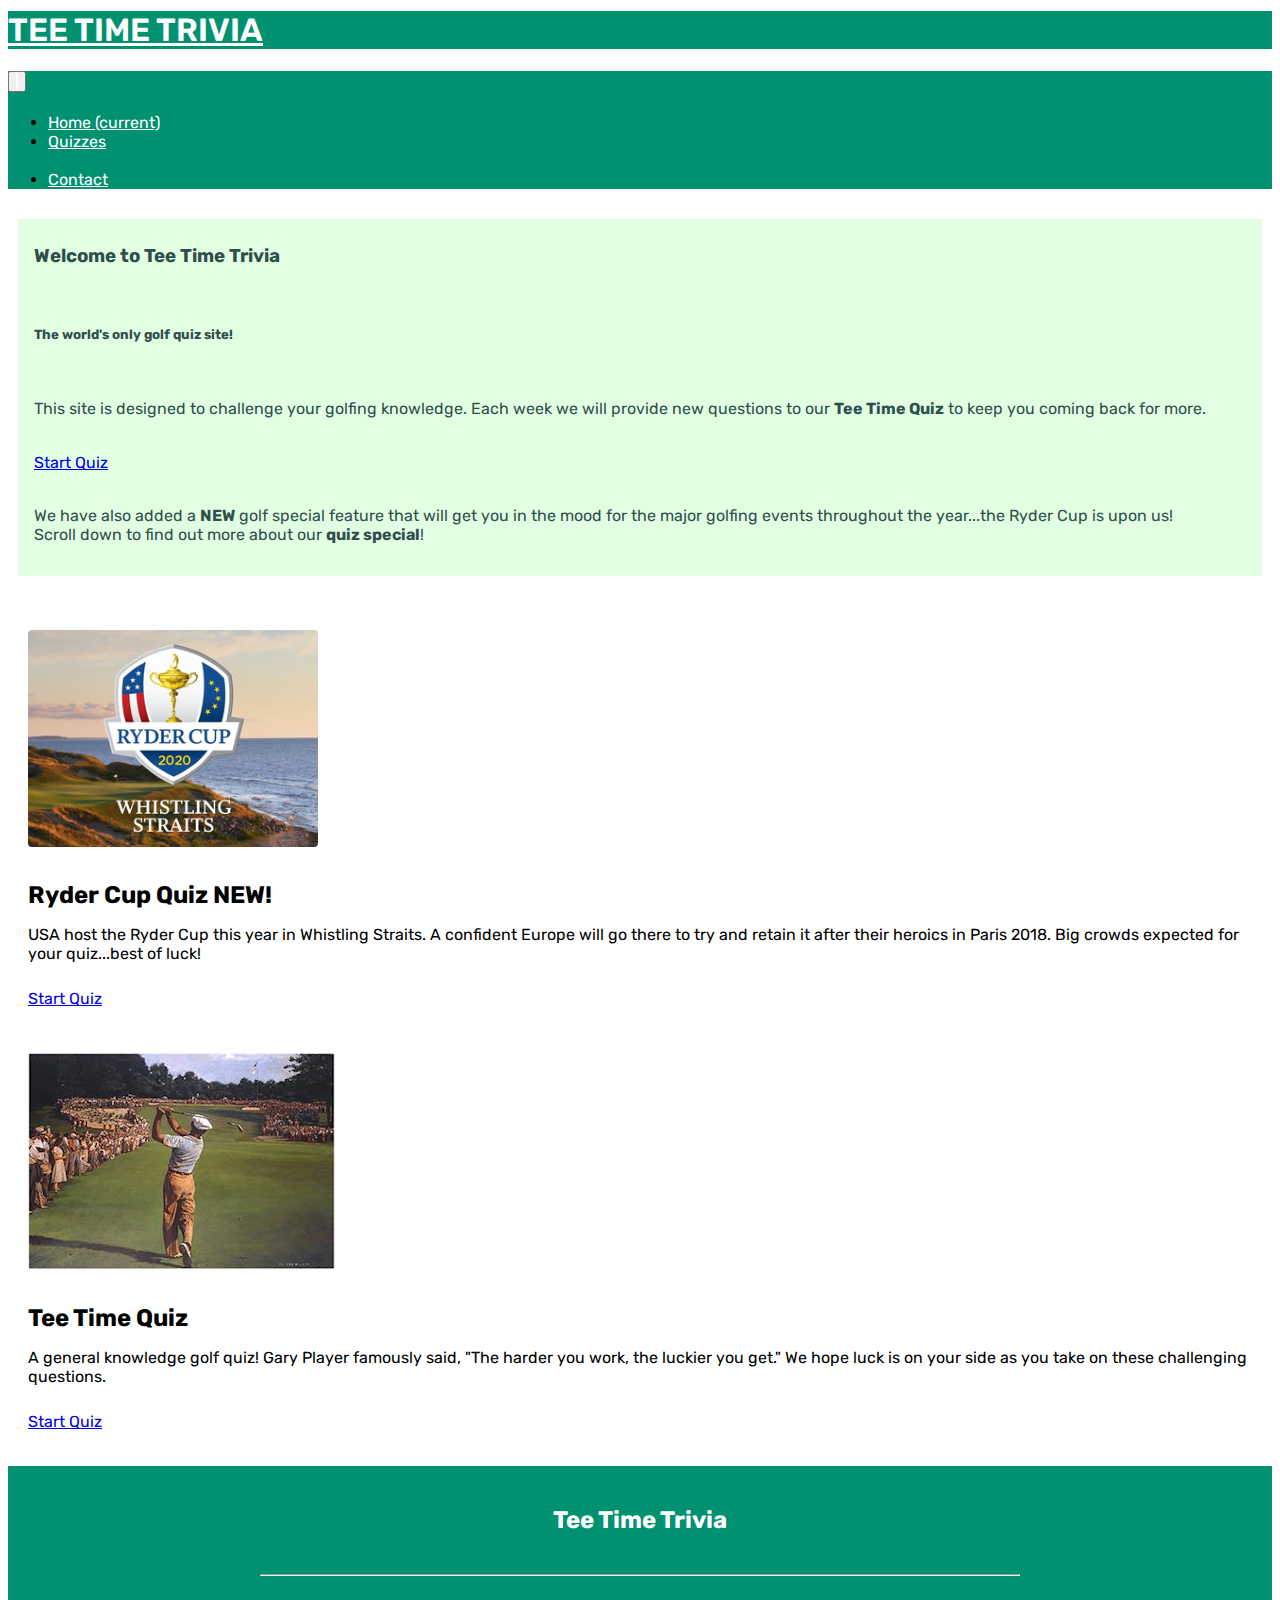
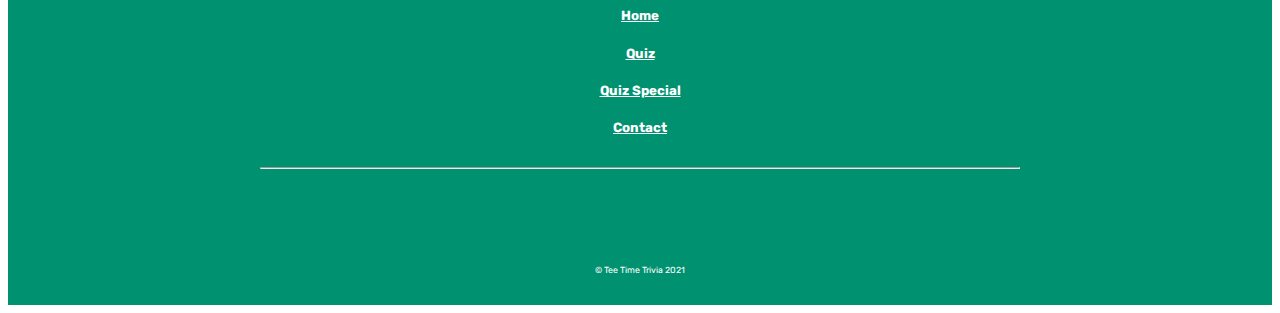
<file: index.html>
<!doctype html>
<html lang="en">
<head>
    <meta charset="UTF-8">
    <meta name="viewport"
          content="width=device-width, user-scalable=no, initial-scale=1.0, maximum-scale=1.0, minimum-scale=1.0">
    <meta http-equiv="X-UA-Compatible" content="ie=edge">
    <title>Tee Time Trivia | Golf Quiz</title>
    <link rel="stylesheet" href="https://stackpath.bootstrapcdn.com/bootstrap/4.1.3/css/bootstrap.min.css"
        integrity="sha384-MCw98/SFnGE8fJT3GXwEOngsV7Zt27NXFoaoApmYm81iuXoPkFOJwJ8ERdknLPMO" crossorigin="anonymous">
    <link rel="stylesheet" href="https://pro.fontawesome.com/releases/v5.10.0/css/all.css" integrity="sha384-AYmEC3Yw5cVb3ZcuHtOA93w35dYTsvhLPVnYs9eStHfGJvOvKxVfELGroGkvsg+p" crossorigin="anonymous"/>
    <link rel="stylesheet" href="assets/css/style.css">

    <link rel="preconnect" href="https://fonts.googleapis.com">
    <link rel="preconnect" href="https://fonts.gstatic.com" crossorigin>
    <link href="https://fonts.googleapis.com/css2?family=Rubik:ital,wght@0,300;0,400;0,500;0,600;0,700;0,800;0,900;1,400&display=swap" rel="stylesheet">

</head>
<body>
<!------------------------------------------------------------------------------------------------------------------------------Header/Navigation-->
<nav class="navbar navbar-expand-lg justify-content-center" style="background-color: #009170;">
    <h1 class="nav-heading text-center"><a href="index.html">TEE TIME TRIVIA  <i class="fas fa-golf-ball"></i></a></h1>
</nav>
<nav class="navbar navbar-expand-lg justify-content-center" style="background-color: #009170;">
    <button class="navbar-toggler" type="button" data-toggle="collapse" data-target="#navbarNavDropdown" 
        aria-controls="navbarNavDropdown" aria-expanded="false" aria-label="Toggle navigation">
        <span class="navbar-toggler-icon"></span>
    </button>
    <div class="collapse navbar-collapse justify-content-center" id="navbarNavDropdown">
      <ul class="navbar-nav">
        <li class="nav-item active">
          <a class="nav-link" href="index.html">Home <span class="sr-only">(current)</span></a>
        </li>
        <li class="nav-item dropdown">
            <a class="nav-link dropdown-toggle" href="#" id="navbarDropdownMenuLink" role="button" data-toggle="dropdown" aria-haspopup="true" aria-expanded="false">
              Quizzes
            </a>
            <div class="dropdown-menu" aria-labelledby="navbarDropdownMenuLink">
                <a class="dropdown-item" href="quiz.html">Golf Quiz </a>
                <a class="dropdown-item" href="quiz_special.html">Ryder Cup Quiz <span class="badge badge-success d-none d-md-inline">NEW!</span></a>
            </div>
          </li>
        <li class="nav-item">
            <a class="nav-link" href="contact.html">Contact</a>
        </li>
      </ul>
    </div>
</nav>
<!--------------------------------------------------------------------------------------------------------------------About-->
<div class="container-fluid">
    <section class="callout jumbotron jumbotron-main text-center">
        <h3 class="main-header-home">Welcome to Tee Time Trivia</h3>
            <br>
        <h5>The world's only golf quiz site!</h5>
            <br>
        <p class="quiz-start">This site is designed to challenge your golfing knowledge. Each week we will provide new questions to our <b>Tee Time Quiz</b> to keep you coming back for more.</p><br>
            <a href="quiz.html" class="btn btn-info btn-lg text-uppercase">Start Quiz</a>
            <p class="quiz-scroll">We have also added a <b>NEW</b>
                golf special feature that will get you in the mood for the major golfing events throughout the year...the Ryder Cup is upon us!<br>Scroll down 
                to find out more about our <b>quiz special</b>!</p>
            
    </section>
</div>
<!--------------------------------------------------------------------------------------------------------------------Quizzes-->
<div class="container-wrapper-quizzes">
    <div class="container quizzes-container">  
        <section class="quizzes">
            <div class="row my-5">
                <div class="col-sm">
                    <div class="golf-image">
                        <img src="assets/images/ryder2020.png" alt="Ryder Cup 2020">
                    </div>
                    <div class="golf-info">
                        <h2 class="quizzes-header">Ryder Cup Quiz <span class="badge badge-success d-none d-md-inline">NEW!</span></h2>
                            <p>USA host the Ryder Cup this year in Whistling Straits. A confident Europe will go there to try and  
                                retain it after their heroics in Paris 2018. Big crowds expected for your quiz...best of luck!</p>
                            <p><a class="btn btn-info" href="quiz_special.html">Start Quiz</a></p>
                    </div>
                </div>
                <div class="col-sm">
                    <div class="golf-image">
                        <img src="assets/images/hogan.jpg" alt="Ryder Cup 2020">
                    </div>
                    <div class="golf-info">
                        <h2 class="quizzes-header">Tee Time Quiz</h2>
                            <p>A general knowledge golf quiz! Gary Player famously said, "The harder you work, the luckier you get."
                                 We hope luck is on your side as you take on these challenging questions.</p>
                            <p><a class="btn btn-info" href="quiz.html">Start Quiz</a></p>
                    </div>
                </div>
            </div>
        </section>
    </div>
</div>
<!--------------------------------------------------------------------------------------------------------------------------Footer-->
<footer>
    <div class="container-wrapper-footer">
        <div class="container-fluid footer-container"> 
            <h2 class="footer-header">Tee Time Trivia</h2>
                <hr>
                <section class="info-footer">
                    <div class="row">
                        <div class="col-sm">
                            <h5><a href="index.html">Home</a></h5>
                        </div>
                        <div class="col-sm">
                            <h5><a href="quiz.html">Quiz</a></h5>
                        </div>
                        <div class="col-sm">
                            <h5><a href="quiz_special.html">Quiz Special</a></h5>
                        </div>
                        <div class="col-sm">
                            <h5><a href="contact.html">Contact</a></h5>
                        </div>
                    </div>
                </section>
                <hr>
            <div class="footer social-footer">
                <a href="https://www.instagram.com" target="_blank"><i class="fab fa-instagram"></i></a>
                <a href="https://twitter.com" target="_blank"><i class="fab fa-twitter"></i></a>
                <a href="https://www.pinterest.com/" target="_blank"><i class="fab fa-pinterest"></i></a>
                <a href="https://www.facebook.com" target="_blank"><i class="fab fa-facebook-square"></i></a>
            </div>
            <p>© Tee Time Trivia 2021</p>
        </div>
    </div>
</footer>

<script src="https://code.jquery.com/jquery-3.3.1.slim.min.js" integrity="sha384-q8i/X+965DzO0rT7abK41JStQIAqVgRVzpbzo5smXKp4YfRvH+8abtTE1Pi6jizo" crossorigin="anonymous"></script>
<script src="https://cdnjs.cloudflare.com/ajax/libs/popper.js/1.14.3/umd/popper.min.js" integrity="sha384-ZMP7rVo3mIykV+2+9J3UJ46jBk0WLaUAdn689aCwoqbBJiSnjAK/l8WvCWPIPm49" crossorigin="anonymous"></script>
<script src="https://stackpath.bootstrapcdn.com/bootstrap/4.1.3/js/bootstrap.min.js" integrity="sha384-ChfqqxuZUCnJSK3+MXmPNIyE6ZbWh2IMqE241rYiqJxyMiZ6OW/JmZQ5stwEULTy" crossorigin="anonymous"></script>
</body>
</html>
</file>
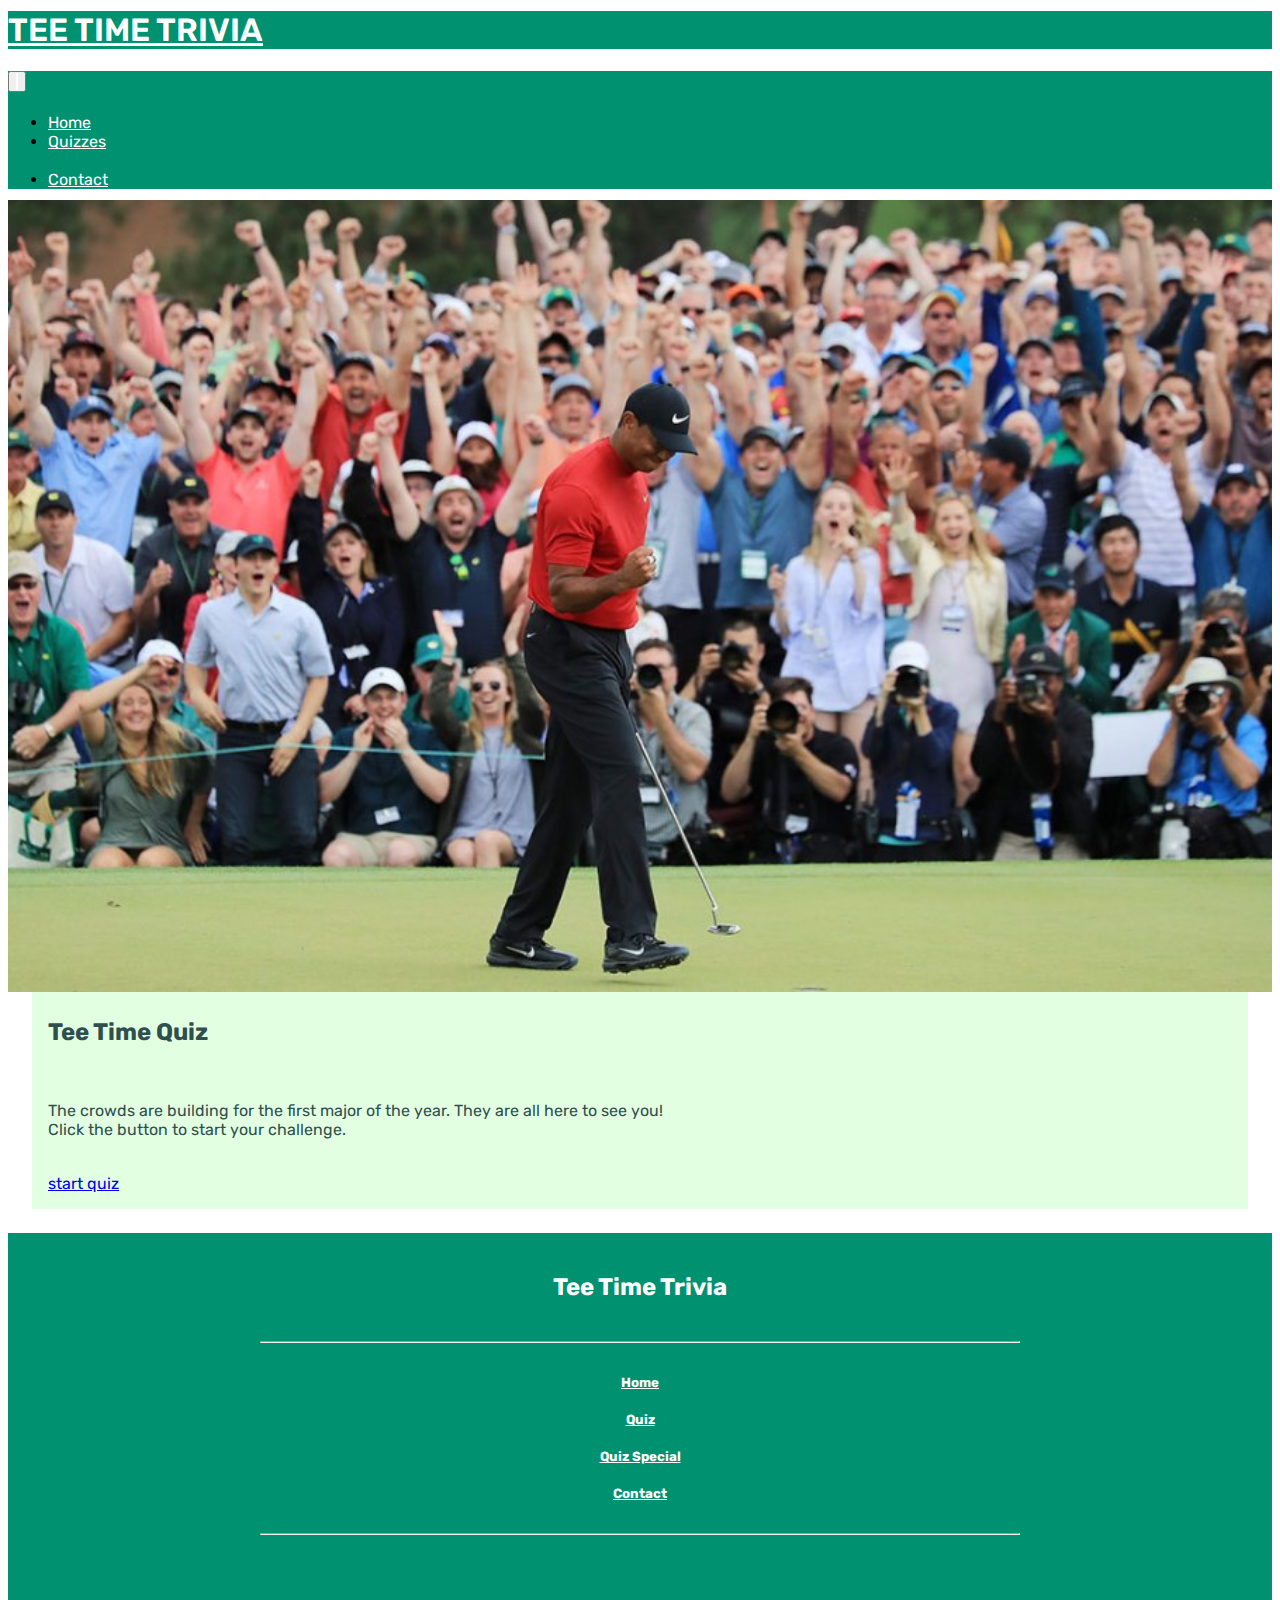
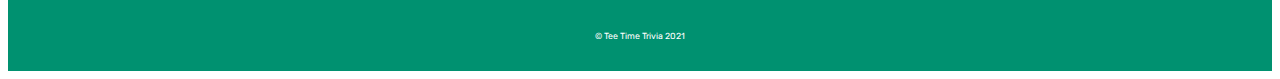
<file: quiz.html>
<!doctype html>
<html lang="en">
<head>
    <meta charset="UTF-8">
    <meta name="viewport"
          content="width=device-width, user-scalable=no, initial-scale=1.0, maximum-scale=1.0, minimum-scale=1.0">
    <meta http-equiv="X-UA-Compatible" content="ie=edge">
    <title>Tee Time Trivia | Golf Quiz</title>
    <link rel="stylesheet" href="https://stackpath.bootstrapcdn.com/bootstrap/4.1.3/css/bootstrap.min.css"
        integrity="sha384-MCw98/SFnGE8fJT3GXwEOngsV7Zt27NXFoaoApmYm81iuXoPkFOJwJ8ERdknLPMO" crossorigin="anonymous">
    <link rel="stylesheet" href="https://pro.fontawesome.com/releases/v5.10.0/css/all.css" integrity="sha384-AYmEC3Yw5cVb3ZcuHtOA93w35dYTsvhLPVnYs9eStHfGJvOvKxVfELGroGkvsg+p" crossorigin="anonymous"/>
    <link rel="stylesheet" href="assets/css/style.css">

    <link rel="preconnect" href="https://fonts.googleapis.com">
    <link rel="preconnect" href="https://fonts.gstatic.com" crossorigin>
    <link href="https://fonts.googleapis.com/css2?family=Rubik:ital,wght@0,300;0,400;0,500;0,600;0,700;0,800;0,900;1,400&display=swap" rel="stylesheet">

</head>
<body>
<!------------------------------------------------------------------------------------------------------------------------------Header/Navigation-->
<nav class="navbar navbar-expand-lg justify-content-center" style="background-color: #009170;">
    <h1 class="nav-heading text-center"><a href="index.html">TEE TIME TRIVIA  <i class="fas fa-golf-ball"></i></a></h1>
</nav>
<nav class="navbar navbar-expand-lg justify-content-center" style="background-color: #009170;">
    <button class="navbar-toggler" type="button" data-toggle="collapse" data-target="#navbarNavDropdown" 
        aria-controls="navbarNavDropdown" aria-expanded="false" aria-label="Toggle navigation">
        <span class="navbar-toggler-icon"></span>
    </button>
    <div class="collapse navbar-collapse justify-content-center" id="navbarNavDropdown">
      <ul class="navbar-nav">
        <li class="nav-item">
          <a class="nav-link" href="index.html">Home </a>
        </li>
        <li class="nav-item dropdown">
            <a class="nav-link dropdown-toggle" href="#" id="navbarDropdownMenuLink" role="button" data-toggle="dropdown" aria-haspopup="true" aria-expanded="false">
              Quizzes
            </a>
            <div class="dropdown-menu" aria-labelledby="navbarDropdownMenuLink">
              <a class="dropdown-item active" href="quiz.html">Golf Quiz</a>
              <a class="dropdown-item" href="quiz_special.html">Ryder Cup Quiz <span class="badge badge-success d-none d-md-inline">NEW!</span></a>
            </div>
          </li>
        <li class="nav-item">
            <a class="nav-link" href="contact.html">Contact</a>
        </li>
      </ul>
    </div>
</nav>
<!--------------------------------------------------------------------------------------------------------------------About-->
<div class="container-fluid bk-container"></div>
<div class="special-jumbotron my-5">
    <section class="callout jumbotron jumbotron-host text-center">
        <h2 class="main-header-quiz">Tee Time Quiz</h2><br>
            <p>The crowds are building for the first major of the year. They are all here to see you!
                <br>Click the button to start your challenge.</p>
            <br>
            <a href="quiz_questions.html" class="btn btn-info btn-lg text-uppercase">start quiz</a><br>
    </section>
</div>
<!--------------------------------------------------------------------------------------------------------------------------Footer-->
<footer>
  <div class="container-wrapper-footer">
      <div class="container-fluid footer-container"> 
          <h2 class="footer-header">Tee Time Trivia</h2>
              <hr>
              <section class="info-footer">
                  <div class="row">
                      <div class="col-sm">
                          <h5><a href="index.html">Home</a></h5>
                      </div>
                      <div class="col-sm">
                          <h5><a href="quiz.html">Quiz</a></h5>
                      </div>
                      <div class="col-sm">
                          <h5><a href="quiz_special.html">Quiz Special</a></h5>
                      </div>
                      <div class="col-sm">
                          <h5><a href="contact.html">Contact</a></h5>
                      </div>
                  </div>
              </section>
              <hr>
          <div class="footer social-footer">
              <a href="https://www.instagram.com" target="_blank"><i class="fab fa-instagram"></i></a>
              <a href="https://twitter.com" target="_blank"><i class="fab fa-twitter"></i></a>
              <a href="https://www.pinterest.com/" target="_blank"><i class="fab fa-pinterest"></i></a>
              <a href="https://www.facebook.com" target="_blank"><i class="fab fa-facebook-square"></i></a>
          </div>
          <p>© Tee Time Trivia 2021</p>
      </div>
  </div>
</footer>

<script type='text/javascript' src='https://ajax.googleapis.com/ajax/libs/jquery/1.9.1/jquery.min.js'></script>
<script type='text/javascript' src='assets/js/quizzer.js'></script>

<script src="https://code.jquery.com/jquery-3.3.1.slim.min.js" integrity="sha384-q8i/X+965DzO0rT7abK41JStQIAqVgRVzpbzo5smXKp4YfRvH+8abtTE1Pi6jizo" crossorigin="anonymous"></script>
<script src="https://cdnjs.cloudflare.com/ajax/libs/popper.js/1.14.3/umd/popper.min.js" integrity="sha384-ZMP7rVo3mIykV+2+9J3UJ46jBk0WLaUAdn689aCwoqbBJiSnjAK/l8WvCWPIPm49" crossorigin="anonymous"></script>
<script src="https://stackpath.bootstrapcdn.com/bootstrap/4.1.3/js/bootstrap.min.js" integrity="sha384-ChfqqxuZUCnJSK3+MXmPNIyE6ZbWh2IMqE241rYiqJxyMiZ6OW/JmZQ5stwEULTy" crossorigin="anonymous"></script>
</body>
</html>
</file>
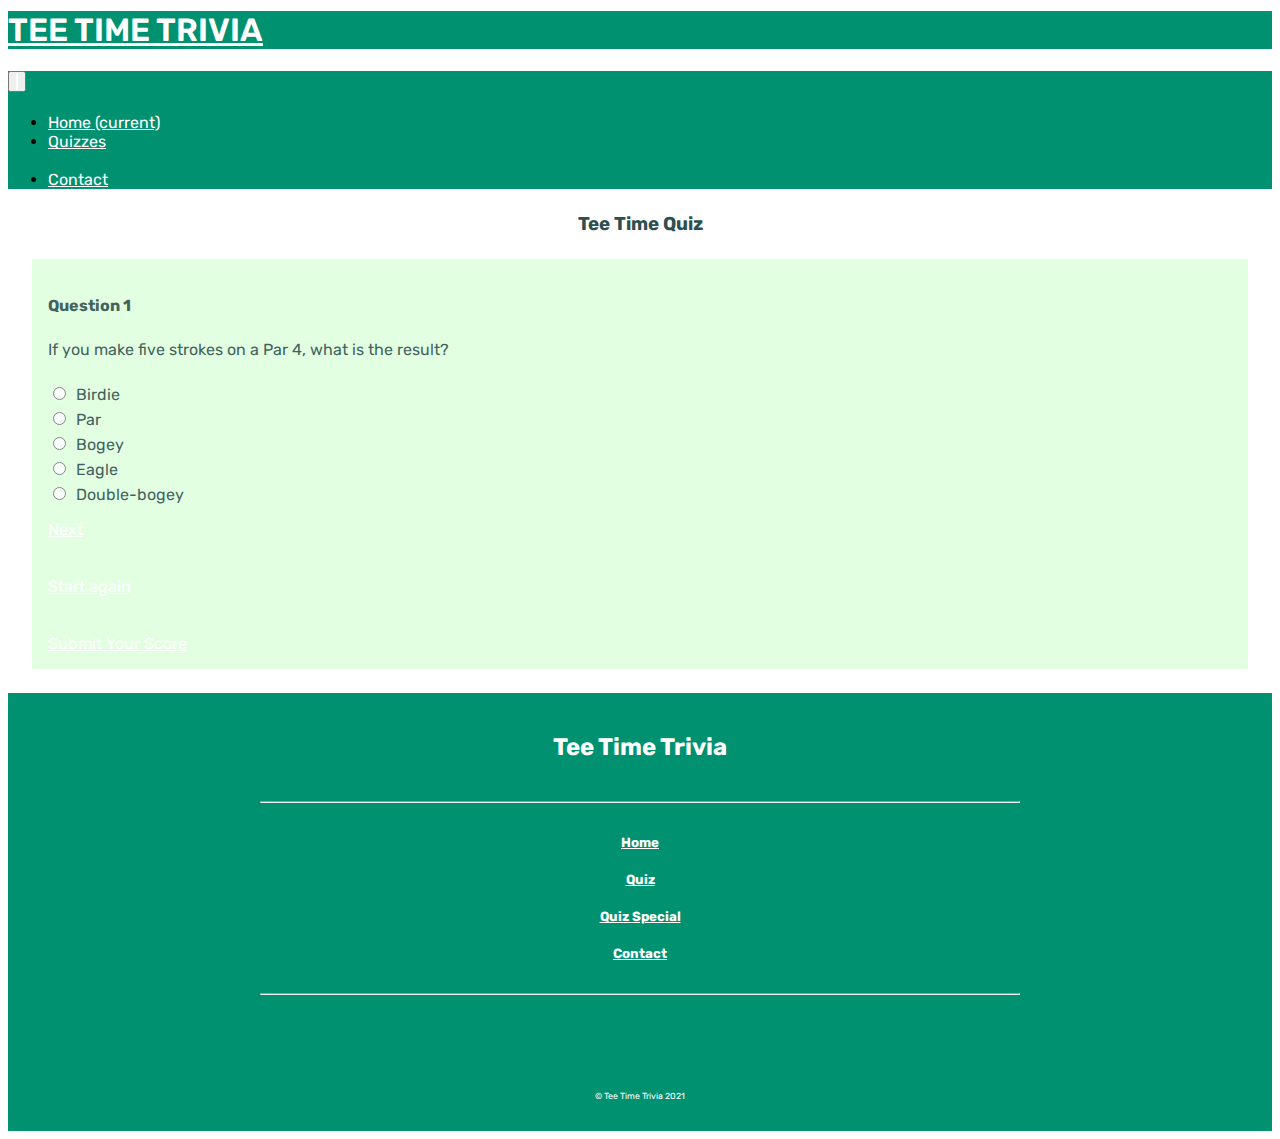
<file: quiz_questions.html>
<!doctype html>
<html lang="en">
<head>
    <meta charset="UTF-8">
    <meta name="viewport"
          content="width=device-width, user-scalable=no, initial-scale=1.0, maximum-scale=1.0, minimum-scale=1.0">
    <meta http-equiv="X-UA-Compatible" content="ie=edge">
    <title>Tee Time Trivia | Golf Quiz</title>
    <link rel="stylesheet" href="https://stackpath.bootstrapcdn.com/bootstrap/4.1.3/css/bootstrap.min.css"
        integrity="sha384-MCw98/SFnGE8fJT3GXwEOngsV7Zt27NXFoaoApmYm81iuXoPkFOJwJ8ERdknLPMO" crossorigin="anonymous">
    <link rel="stylesheet" href="https://pro.fontawesome.com/releases/v5.10.0/css/all.css" integrity="sha384-AYmEC3Yw5cVb3ZcuHtOA93w35dYTsvhLPVnYs9eStHfGJvOvKxVfELGroGkvsg+p" crossorigin="anonymous"/>
    <link rel="stylesheet" href="assets/css/style.css">

    <link rel="preconnect" href="https://fonts.googleapis.com">
    <link rel="preconnect" href="https://fonts.gstatic.com" crossorigin>
    <link href="https://fonts.googleapis.com/css2?family=Rubik:ital,wght@0,300;0,400;0,500;0,600;0,700;0,800;0,900;1,400&display=swap" rel="stylesheet">

</head>
<body>
<!------------------------------------------------------------------------------------------------------------------------------Header/Navigation-->
<nav class="navbar navbar-expand-lg justify-content-center" style="background-color: #009170;">
    <h1 class="nav-heading text-center"><a href="index.html">TEE TIME TRIVIA  <i class="fas fa-golf-ball"></i></a></h1>
</nav>
<nav class="navbar navbar-expand-lg justify-content-center" style="background-color: #009170;">
    <button class="navbar-toggler" type="button" data-toggle="collapse" data-target="#navbarNavDropdown"
        aria-controls="navbarNavDropdown" aria-expanded="false" aria-label="Toggle navigation">
        <span class="navbar-toggler-icon"></span>
    </button>
    <div class="collapse navbar-collapse justify-content-center" id="navbarNavDropdown">
      <ul class="navbar-nav">
        <li class="nav-item active">
          <a class="nav-link" href="index.html">Home <span class="sr-only">(current)</span></a>
        </li>
        <li class="nav-item dropdown">
            <a class="nav-link dropdown-toggle" href="#" id="navbarDropdownMenuLink" role="button" data-toggle="dropdown" aria-haspopup="true" aria-expanded="false">
              Quizzes
            </a>
            <div class="dropdown-menu" aria-labelledby="navbarDropdownMenuLink">
                <a class="dropdown-item" href="quiz.html">Golf Quiz </a>
                <a class="dropdown-item" href="quiz_special.html">Ryder Cup Quiz <span class="badge badge-success d-none d-md-inline">NEW!</span></a>
            </div>
          </li>
        <li class="nav-item">
            <a class="nav-link" href="contact.html">Contact</a>
        </li>
      </ul>
    </div>
</nav>
<!--------------------------------------------------------------------------------------------------------------------------Quiz-->
<div id="container">
    <div id="title">
        <h3 class="quiz-heading">Tee Time Quiz</h3>
    </div>
<section class="callout jumbotron jumbotron-quiz text-center">
    <div id="quiz"></div>
    <div class="button btn btn-info" style="margin-top: .938rem;" id="back"><a href="#">Back</a></div>
    <div class="button btn btn-info" style="margin-top: .938rem;" id="next"><a href="#">Next</a></div>
        <br>
        <br>
    <div class="button btn btn-info" id="start"> <a href="#">Start again</a></div>
        <br>
        <br>
    <div class="button btn btn-info" id="submit_score"> <a href="contact.html">Submit Your Score</a></div>
</section>
</div>
<!--------------------------------------------------------------------------------------------------------------------------Footer-->
<footer>
    <div class="container-wrapper-footer">
        <div class="container-fluid footer-container"> 
            <h2 class="footer-header">Tee Time Trivia</h2>
                <hr>
                <section class="info-footer">
                    <div class="row">
                        <div class="col-sm">
                            <h5><a href="index.html">Home</a></h5>
                        </div>
                        <div class="col-sm">
                            <h5><a href="quiz.html">Quiz</a></h5>
                        </div>
                        <div class="col-sm">
                            <h5><a href="quiz_special.html">Quiz Special</a></h5>
                        </div>
                        <div class="col-sm">
                            <h5><a href="contact.html">Contact</a></h5>
                        </div>
                    </div>
                </section>
                <hr>
            <div class="footer social-footer">
                <a href="https://www.instagram.com" target="_blank"><i class="fab fa-instagram"></i></a>
                <a href="https://twitter.com" target="_blank"><i class="fab fa-twitter"></i></a>
                <a href="https://www.pinterest.com/" target="_blank"><i class="fab fa-pinterest"></i></a>
                <a href="https://www.facebook.com" target="_blank"><i class="fab fa-facebook-square"></i></a>
            </div>
            <p>© Tee Time Trivia 2021</p>
        </div>
    </div>
</footer>

<script type='text/javascript' src='https://ajax.googleapis.com/ajax/libs/jquery/1.9.1/jquery.min.js'></script>
<script type='text/javascript' src='assets/js/quizzer.js'></script>

<script src="https://code.jquery.com/jquery-3.3.1.slim.min.js" integrity="sha384-q8i/X+965DzO0rT7abK41JStQIAqVgRVzpbzo5smXKp4YfRvH+8abtTE1Pi6jizo" crossorigin="anonymous"></script>
<script src="https://cdnjs.cloudflare.com/ajax/libs/popper.js/1.14.3/umd/popper.min.js" integrity="sha384-ZMP7rVo3mIykV+2+9J3UJ46jBk0WLaUAdn689aCwoqbBJiSnjAK/l8WvCWPIPm49" crossorigin="anonymous"></script>
<script src="https://stackpath.bootstrapcdn.com/bootstrap/4.1.3/js/bootstrap.min.js" integrity="sha384-ChfqqxuZUCnJSK3+MXmPNIyE6ZbWh2IMqE241rYiqJxyMiZ6OW/JmZQ5stwEULTy" crossorigin="anonymous"></script>

</body>
</html>
</file>
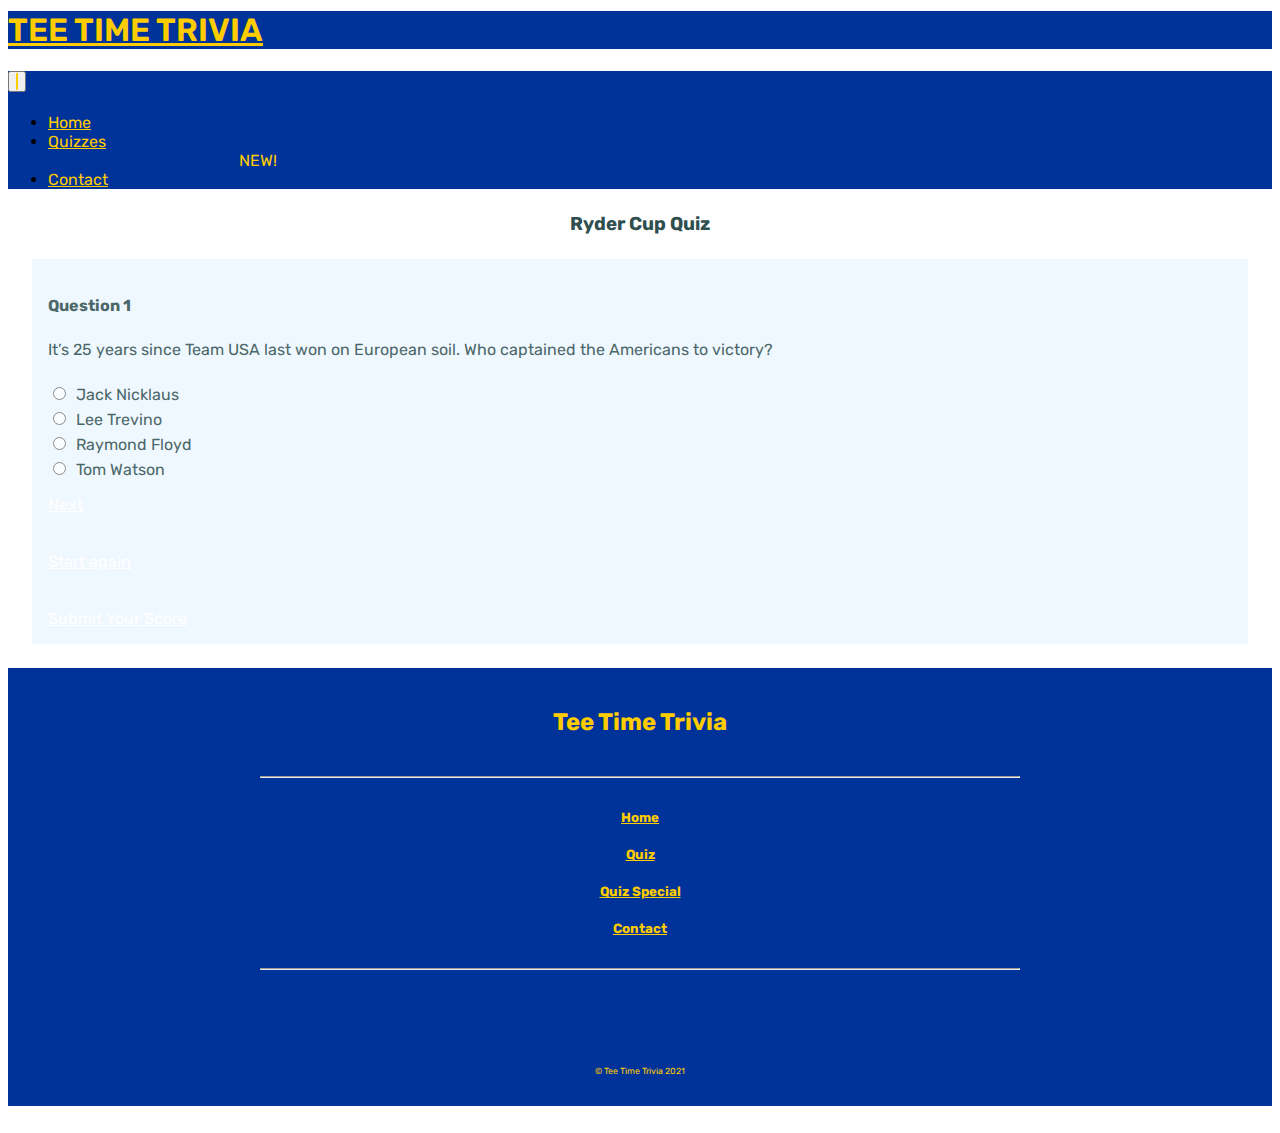
<file: quiz_questions_special.html>
<!doctype html>
<html lang="en">
<head>
    <meta charset="UTF-8">
    <meta name="viewport"
          content="width=device-width, user-scalable=no, initial-scale=1.0, maximum-scale=1.0, minimum-scale=1.0">
    <meta http-equiv="X-UA-Compatible" content="ie=edge">
    <title>Tee Time Trivia | Golf Quiz</title>
    <link rel="stylesheet" href="https://stackpath.bootstrapcdn.com/bootstrap/4.1.3/css/bootstrap.min.css"
        integrity="sha384-MCw98/SFnGE8fJT3GXwEOngsV7Zt27NXFoaoApmYm81iuXoPkFOJwJ8ERdknLPMO" crossorigin="anonymous">
    <link rel="stylesheet" href="https://pro.fontawesome.com/releases/v5.10.0/css/all.css" integrity="sha384-AYmEC3Yw5cVb3ZcuHtOA93w35dYTsvhLPVnYs9eStHfGJvOvKxVfELGroGkvsg+p" crossorigin="anonymous"/>
    <link rel="stylesheet" href="assets/css/style.css">

    <link rel="preconnect" href="https://fonts.googleapis.com">
    <link rel="preconnect" href="https://fonts.gstatic.com" crossorigin>
    <link href="https://fonts.googleapis.com/css2?family=Rubik:ital,wght@0,300;0,400;0,500;0,600;0,700;0,800;0,900;1,400&display=swap" rel="stylesheet">

</head>
<body>
<!------------------------------------------------------------------------------------------------------------------------------Header/Navigation-->
<nav class="navbar navbar-expand-lg justify-content-center" style="background-color: #003399;">
    <h1 class="nav-heading nav-heading-special text-center"><a href="index.html">TEE TIME TRIVIA  <i class="fas fa-golf-ball"></i></a></h1>
</nav>
<nav class="navbar navbar-expand-lg justify-content-center" style="background-color: #003399;">
    <button class="navbar-toggler" type="button" data-toggle="collapse" data-target="#navbarNavDropdown" 
        aria-controls="navbarNavDropdown" aria-expanded="false" aria-label="Toggle navigation">
        <span class="navbar-toggler-icon toggler-special"></span>
    </button>
    <div class="collapse navbar-collapse justify-content-center" id="navbarNavDropdown">
      <ul class="navbar-nav nav-special">
        <li class="nav-item active">
          <a class="nav-link" href="index.html">Home </a>
        </li>
        <li class="nav-item dropdown">
            <a class="nav-link dropdown-toggle" href="#" id="navbarDropdownMenuLink" role="button" data-toggle="dropdown" aria-haspopup="true" aria-expanded="false">
              Quizzes
            </a>
            <div class="dropdown-menu dropdown-special" aria-labelledby="navbarDropdownMenuLink">
              <a class="dropdown-item" href="quiz.html">Golf Quiz</a>
              <a class="dropdown-item" href="quiz_special.html">Ryder Cup Quiz <span class="badge badge-success badge-quiz d-none d-md-inline">NEW!</span></a>
            </div>
          </li>
        <li class="nav-item">
            <a class="nav-link" href="contact.html">Contact</a>
        </li>
      </ul>
    </div>
</nav>
<!--------------------------------------------------------------------------------------------------------------------------Quiz-->
<div id="container">
        <div id="title">
            <h3 class="quiz-heading-special">Ryder Cup Quiz</h3>
        </div>
    <section class="callout jumbotron jumbotron-quiz-special text-center">
        <div id="quiz"></div>
        <div class="button btn btn-info" style="margin-top: .938rem;" id="back"><a href="#">Back</a></div>
        <div class="button btn btn-info" style="margin-top: .938rem;" id="next"><a href="#">Next</a></div>
            <br>
            <br>
        <div class="button btn btn-info" id="start"> <a href="#">Start again</a></div>
            <br>
            <br>
        <div class="button btn btn-info" id="submit_score"> <a href="contact.html">Submit Your Score</a></div>
    </section>
</div>
<!--------------------------------------------------------------------------------------------------------------------------Footer-->
<footer>
    <div class="container-wrapper-footer footer-special">
        <div class="container-fluid footer-container"> 
            <h2 class="footer-header">Tee Time Trivia</h2>
                <hr>
                <section class="info-footer-special">
                    <div class="row">
                        <div class="col-sm">
                            <h5><a href="index.html">Home</a></h5>
                        </div>
                        <div class="col-sm">
                            <h5><a href="index.html">Quiz</a></h5>
                        </div>
                        <div class="col-sm">
                            <h5><a href="index.html">Quiz Special</a></h5>
                        </div>
                        <div class="col-sm">
                            <h5><a href="index.html">Contact</a></h5>
                        </div>
                    </div>
                </section>
                <hr>
            <div class="footer social-footer-special">
                <a href="https://www.instagram.com" target="_blank"><i class="fab fa-instagram"></i></a>
                <a href="https://twitter.com" target="_blank"><i class="fab fa-twitter"></i></a>
                <a href="https://www.pinterest.com/" target="_blank"><i class="fab fa-pinterest"></i></a>
                <a href="https://www.facebook.com" target="_blank"><i class="fab fa-facebook-square"></i></a>
            </div>
            <p>© Tee Time Trivia 2021</p>
        </div>
    </div>
  </footer>
  ​
  <script type='text/javascript' src='https://ajax.googleapis.com/ajax/libs/jquery/1.9.1/jquery.min.js'></script>
  <script type='text/javascript' src='assets/js/quiz_special.js'></script>
  
  <script src="https://code.jquery.com/jquery-3.3.1.slim.min.js" integrity="sha384-q8i/X+965DzO0rT7abK41JStQIAqVgRVzpbzo5smXKp4YfRvH+8abtTE1Pi6jizo" crossorigin="anonymous"></script>
  <script src="https://cdnjs.cloudflare.com/ajax/libs/popper.js/1.14.3/umd/popper.min.js" integrity="sha384-ZMP7rVo3mIykV+2+9J3UJ46jBk0WLaUAdn689aCwoqbBJiSnjAK/l8WvCWPIPm49" crossorigin="anonymous"></script>
  <script src="https://stackpath.bootstrapcdn.com/bootstrap/4.1.3/js/bootstrap.min.js" integrity="sha384-ChfqqxuZUCnJSK3+MXmPNIyE6ZbWh2IMqE241rYiqJxyMiZ6OW/JmZQ5stwEULTy" crossorigin="anonymous"></script>
  </body>
  </html>
</file>
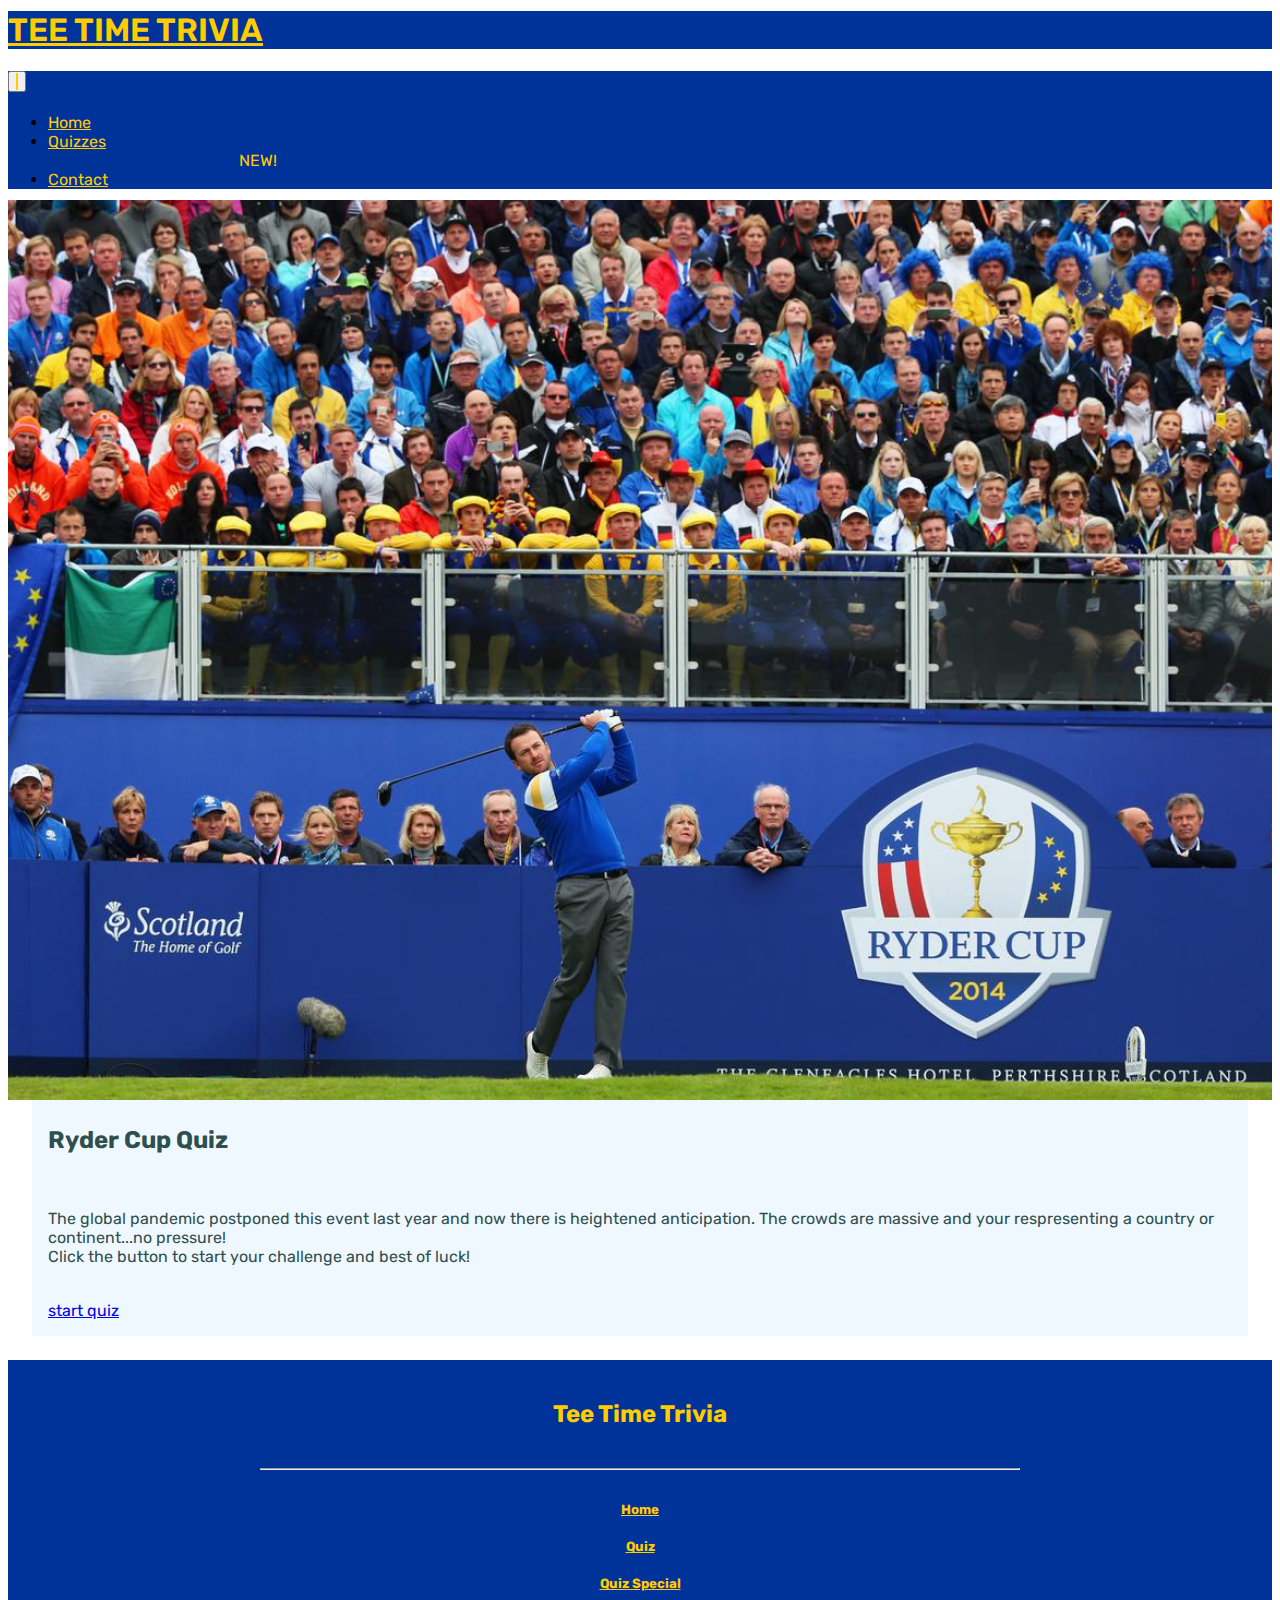
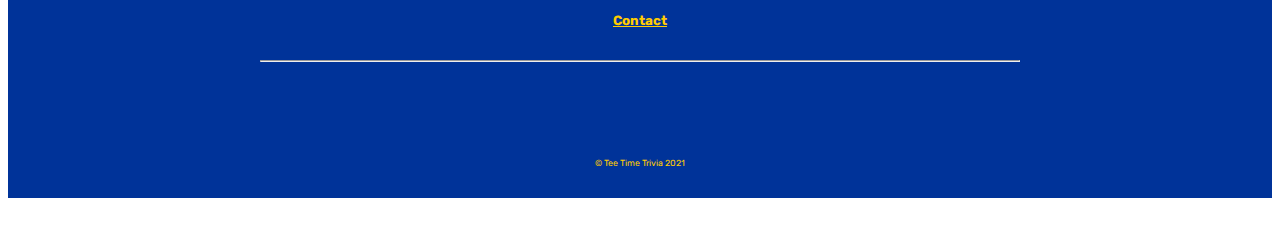
<file: quiz_special.html>
<!doctype html>
<html lang="en">
<head>
    <meta charset="UTF-8">
    <meta name="viewport"
          content="width=device-width, user-scalable=no, initial-scale=1.0, maximum-scale=1.0, minimum-scale=1.0">
    <meta http-equiv="X-UA-Compatible" content="ie=edge">
    <title>Tee Time Trivia | Golf Quiz</title>
    <link rel="stylesheet" href="https://stackpath.bootstrapcdn.com/bootstrap/4.1.3/css/bootstrap.min.css"
        integrity="sha384-MCw98/SFnGE8fJT3GXwEOngsV7Zt27NXFoaoApmYm81iuXoPkFOJwJ8ERdknLPMO" crossorigin="anonymous">
    <link rel="stylesheet" href="https://pro.fontawesome.com/releases/v5.10.0/css/all.css" integrity="sha384-AYmEC3Yw5cVb3ZcuHtOA93w35dYTsvhLPVnYs9eStHfGJvOvKxVfELGroGkvsg+p" crossorigin="anonymous"/>
    <link rel="stylesheet" href="assets/css/style.css">

    <link rel="preconnect" href="https://fonts.googleapis.com">
    <link rel="preconnect" href="https://fonts.gstatic.com" crossorigin>
    <link href="https://fonts.googleapis.com/css2?family=Rubik:ital,wght@0,300;0,400;0,500;0,600;0,700;0,800;0,900;1,400&display=swap" rel="stylesheet">

</head>
<body>
<!------------------------------------------------------------------------------------------------------------------------------Header/Navigation-->
<nav class="navbar navbar-expand-lg justify-content-center" style="background-color: #003399;">
    <h1 class="nav-heading nav-heading-special text-center"><a href="index.html">TEE TIME TRIVIA  <i class="fas fa-golf-ball"></i></a></h1>
</nav>
<nav class="navbar navbar-expand-lg justify-content-center" style="background-color: #003399;">
    <button class="navbar-toggler" type="button" data-toggle="collapse" data-target="#navbarNavDropdown"
        aria-controls="navbarNavDropdown" aria-expanded="false" aria-label="Toggle navigation">
        <span class="navbar-toggler-icon toggler-special"></span>
    </button>
    <div class="collapse navbar-collapse justify-content-center" id="navbarNavDropdown">
      <ul class="navbar-nav nav-special">
        <li class="nav-item">
          <a class="nav-link" href="index.html">Home </a>
        </li>
        <li class="nav-item dropdown">
            <a class="nav-link dropdown-toggle" href="#" id="navbarDropdownMenuLink" role="button" data-toggle="dropdown" aria-haspopup="true" aria-expanded="false">
              Quizzes
            </a>
            <div class="dropdown-menu dropdown-special" aria-labelledby="navbarDropdownMenuLink">
              <a class="dropdown-item" href="quiz.html">Golf Quiz</a>
              <a class="dropdown-item active" href="quiz_special.html">Ryder Cup Quiz <span class="badge badge-success badge-quiz d-none d-md-inline">NEW!</span></a>
            </div>
          </li>
        <li class="nav-item">
            <a class="nav-link" href="contact.html">Contact</a>
        </li>
      </ul>
    </div>
</nav>
<!--------------------------------------------------------------------------------------------------------------------About-->
<div class="container-fluid bk-container-special"></div>
<div class="special-jumbotron my-5">
    <section class="callout jumbotron jumbotron-host-special text-center">
        <h2 class="main-header-quiz-special">Ryder Cup Quiz</h2><br>
            <p>The global pandemic postponed this event last year and now there is heightened anticipation. The crowds are massive and your 
                respresenting a country or continent...no pressure!
                <br>Click the button to start your challenge and best of luck!</p>
            <br>
            <a href="quiz_questions_special.html" class="btn btn-info btn-lg text-uppercase">start quiz</a><br>
    </section>
</div>
<!--------------------------------------------------------------------------------------------------------------------------Footer-->
<footer>
  <div class="container-wrapper-footer footer-special">
      <div class="container-fluid footer-container"> 
          <h2 class="footer-header">Tee Time Trivia</h2>
              <hr>
              <section class="info-footer-special">
                <div class="row">
                    <div class="col-sm">
                        <h5><a href="index.html">Home</a></h5>
                    </div>
                    <div class="col-sm">
                        <h5><a href="quiz.html">Quiz</a></h5>
                    </div>
                    <div class="col-sm">
                        <h5><a href="quiz_special.html">Quiz Special</a></h5>
                    </div>
                    <div class="col-sm">
                        <h5><a href="contact.html">Contact</a></h5>
                    </div>
                </div>
              </section>
              <hr>
          <div class="footer social-footer-special">
              <a href="https://www.instagram.com" target="_blank"><i class="fab fa-instagram"></i></a>
              <a href="https://twitter.com" target="_blank"><i class="fab fa-twitter"></i></a>
              <a href="https://www.pinterest.com/" target="_blank"><i class="fab fa-pinterest"></i></a>
              <a href="https://www.facebook.com" target="_blank"><i class="fab fa-facebook-square"></i></a>
          </div>
          <p>© Tee Time Trivia 2021</p>
      </div>
  </div>
</footer>
​
<script type='text/javascript' src='https://ajax.googleapis.com/ajax/libs/jquery/1.9.1/jquery.min.js'></script>
<script type='text/javascript' src='assets/js/quiz_special.js'></script>

<script src="https://code.jquery.com/jquery-3.3.1.slim.min.js" integrity="sha384-q8i/X+965DzO0rT7abK41JStQIAqVgRVzpbzo5smXKp4YfRvH+8abtTE1Pi6jizo" crossorigin="anonymous"></script>
<script src="https://cdnjs.cloudflare.com/ajax/libs/popper.js/1.14.3/umd/popper.min.js" integrity="sha384-ZMP7rVo3mIykV+2+9J3UJ46jBk0WLaUAdn689aCwoqbBJiSnjAK/l8WvCWPIPm49" crossorigin="anonymous"></script>
<script src="https://stackpath.bootstrapcdn.com/bootstrap/4.1.3/js/bootstrap.min.js" integrity="sha384-ChfqqxuZUCnJSK3+MXmPNIyE6ZbWh2IMqE241rYiqJxyMiZ6OW/JmZQ5stwEULTy" crossorigin="anonymous"></script>
</body>
</html>
</file>
<file: assets/css/style.css>
body {
    font-family: 'Rubik', sans-serif;
}
​
/*--------------------------------------------------------------------------------------------------------------------Navbar--*/

.navbar {
    z-index: 1;
}

.nav-heading {
    margin-top: .7rem;
}

.nav-heading a {
    color: white;
    font-weight: 600;
}

.nav-item a {
    color: white;
}

.dropdown-menu a {
    color: #009170;
}

.navbar-toggler {
    margin-bottom: 0.313rem;
}

.navbar-toggler-icon {
    border: .063rem solid white;
    background-color: white;
    border-radius: 3.125rem;
}

/*--------------------------------------------------------------------------------------------------------------------Navbar/Quiz Special--*/

.nav-heading-special a {
    color: #FFCC00;
    font-weight: 600;
}

.nav-special a {
    color: #FFCC00;
}

.dropdown-special a {
    color: #003399;
}

.toggler-special {
    border: .063rem solid #FFCC00;
    background-color: #FFCC00;
    border-radius: 3.125rem;
}

.badge-quiz {
    background-color: #003399;
    color: #FFCC00;
}

/*--------------------------------------------------------------------------------------------------------------------Footer--*/

.container-wrapper-footer {
    background-color: #009170;
    text-align: center;
    padding-top: 1.25rem;
    padding-bottom: .625rem;
}    

.footer-header {
    margin-bottom: 2.5rem;
    margin-top: 1.25rem;
}

.footer {
    margin-top: 1.875rem;
    margin-bottom: 1.875rem;
}

.info-footer {
    margin-left: 5rem;
    margin-right: 5rem;
}

.info-footer a {
    color: white;
}

.social-footer a {
    font-size: 1.8rem;
    color: white;
    padding-left: .625rem;
    padding-right: .625rem;
}

.footer-container h2 {
    color: white;
}

.footer-container hr {
    background-color: white;
    margin-top: 2rem;
    margin-bottom: 2rem;
    width: auto;
    max-width: 60%;
    height: auto;
}

.footer-container p {
    color: white;
    font-size: .55rem;
    margin-bottom: 1.25rem;
}

/*--------------------------------------------------------------------------------------------------------------------Footer/Quiz Special--*/

.footer-special {
    background-color: #003399;
    text-align: center;
    padding-top: 1.25rem;
    padding-bottom: .625rem;
}   

.info-footer-special {
    margin-left: 5rem;
    margin-right: 5rem;
}

.info-footer-special a {
    color: #FFCC00;
}

.social-footer-special a {
    font-size: 1.8rem;
    color: #FFCC00;
    padding-left: .625rem;
    padding-right: .625rem;
}

.footer-special h2 {
    color: #FFCC00;
}

.footer-special hr {
    background-color: #FFCC00;
    margin-top: 2rem;
    margin-bottom: 2rem;
    width: auto;
    max-width: 60%;
    height: auto;
}

.footer-special p {
    color: #FFCC00;
    font-size: .55rem;
    margin-bottom: 1.25rem;
}


/*--------------------------------------------------------------------------------------------------------------------Home--*/

.container-wrapper-quizzes {
    padding: .625rem 1.25rem;
}

.jumbotron-main {
    background-color: #e2ffe2;
    margin: 1.9rem .625rem 1.5rem;
    padding: 1rem;
    color: darkslategray;
}

.main-header-home {
    margin-top: .65rem;
}

.quiz-scroll {
    margin-top: 2.1rem;
}

.btn-info a {
    color: white;
}

.golf-image img {
    width: auto;
    max-width: 100%;
    height: auto;
    border-radius: .25rem;
    margin-top: 1.25rem;
}

.golf-info {
    margin-top: 1.875rem;
}

.quizzes-header {
    margin-bottom: 1rem;
}

.golf-info p {
    margin-bottom: 1.6rem;
}

/*--------------------------------------------------------------------------------------------------------------------Quiz Page--*/

.bk-container {
    height: 88vh;
    background: url(../images/tiger-woods-masters-3.jpg) no-repeat center center; 
    -webkit-background-size: cover;
    -moz-background-size: cover;
    -o-background-size: cover;
    background-size: cover;
    display:flex;    
    align-items:flex-end;
    justify-content: center;
    position: relative;
    margin-top: -0.313rem;
}

.jumbotron-host {
    background-color: #e2ffe2;
    margin-bottom: 1.5rem;
    margin-left: 1.5rem;
    margin-right: 1.5rem;
    padding: 1rem;
    color: darkslategray;
}

.main-header-quiz {
    margin-top: .65rem;
}

/*--------------------------------------------------------------------------------------------------------------------Quiz Special Page--*/

.bk-container-special {
    height: 100vh;
    background: url(../images/mcd2.jpg) no-repeat center center; 
    -webkit-background-size: cover;
    -moz-background-size: cover;
    -o-background-size: cover;
    background-size: cover;
    display:flex;    
    align-items:flex-end;
    justify-content: center;
    position: relative;
    margin-top: -0.313rem;
}

.jumbotron-host-special {
    background-color: aliceblue;
    margin-bottom: 1.5rem;
    margin-left: 1.5rem;
    margin-right: 1.5rem;
    padding: 1rem;
    color: darkslategray;
}

.main-header-quiz-special {
    margin-top: .65rem;
}
/*--------------------------------------------------------------------------------------------------------------------CONTACT jumbotron--*/

.bk-contact-container {
    height: 180vh;
    background-color: white;
}

.jumbotron-contact {
    background-color: #e2ffe2;
    margin: 1.9rem .625rem 1.5rem;
    padding: 1rem;
    color: darkslategray;
}

.contact-text {
    margin-top: .7rem;
    margin-bottom: 1rem;
    font-weight: 500;
}

.main-header-quiz-contact {
    margin-top: .65rem;
}

.contact-paragraph {
    margin-bottom: .7rem;
    padding-top: 1.25rem;
    padding-right: .625rem;
    padding-left: .625rem;
}

/*--------------------------------------------------------------------------------------------------------------------Contact Form--*/

form { 
    max-width: 26.25rem;
    margin: auto;
    padding-top: 3.125rem;
    position: relative;
    margin-bottom: 0;
}

.feedback-input {
  color: darkslategray;
  font-weight: 500;
  font-size: 1.125rem;
  border-radius: .313rem;
  line-height: 2.3rem;
  background-color: transparent;
  border: .125rem solid #009170;
  padding: 0;
  margin-bottom: .938rem;
  width: 100%;
  box-sizing: border-box;
  outline: 0;
}

.feedback-input:focus { 
    border: .125rem solid #009170;
 }

textarea {
  height: 9.375rem;
  line-height: 150%;
  resize: vertical;
}

[type="submit"] {
  width: 100%;
  background:#009170;
  border-radius: .313rem;
  border: 0;
  cursor: pointer;
  color:white;
  font-size: 1.5rem;
  padding-top: .625rem;
  padding-bottom: .625rem;
  transition: all 0.3s;
  margin-top: -0.25rem;
  font-weight: 700;
}
[type="submit"]:hover {
    background:#015844;
}

/*--------------------------------------------------------------------------------------------------------------------Quiz questions--*/

.jumbotron-quiz {
    background-color: #e2ffe2;
    margin-bottom: 1.5rem;
    margin-left: 1.5rem;
    margin-right: 1.5rem;
    padding: 1rem;
    color: darkslategray;
}

.quiz-heading {
    color: darkslategray;
    text-align: center;
    margin-bottom: 1.5rem;
    margin-top: 1.5rem;
}

/*--------------------------------------------------------------------------------------------------------------------Quiz questions special--*/

.jumbotron-quiz-special {
    background-color: aliceblue;
    margin-bottom: 1.5rem;
    margin-left: 1.5rem;
    margin-right: 1.5rem;
    padding: 1rem;
    color: darkslategray;
}

.quiz-heading-special {
    text-align: center;
    margin-bottom: 1.5rem;
    margin-top: 1.5rem;
    color: darkslategray;
}
</file>
